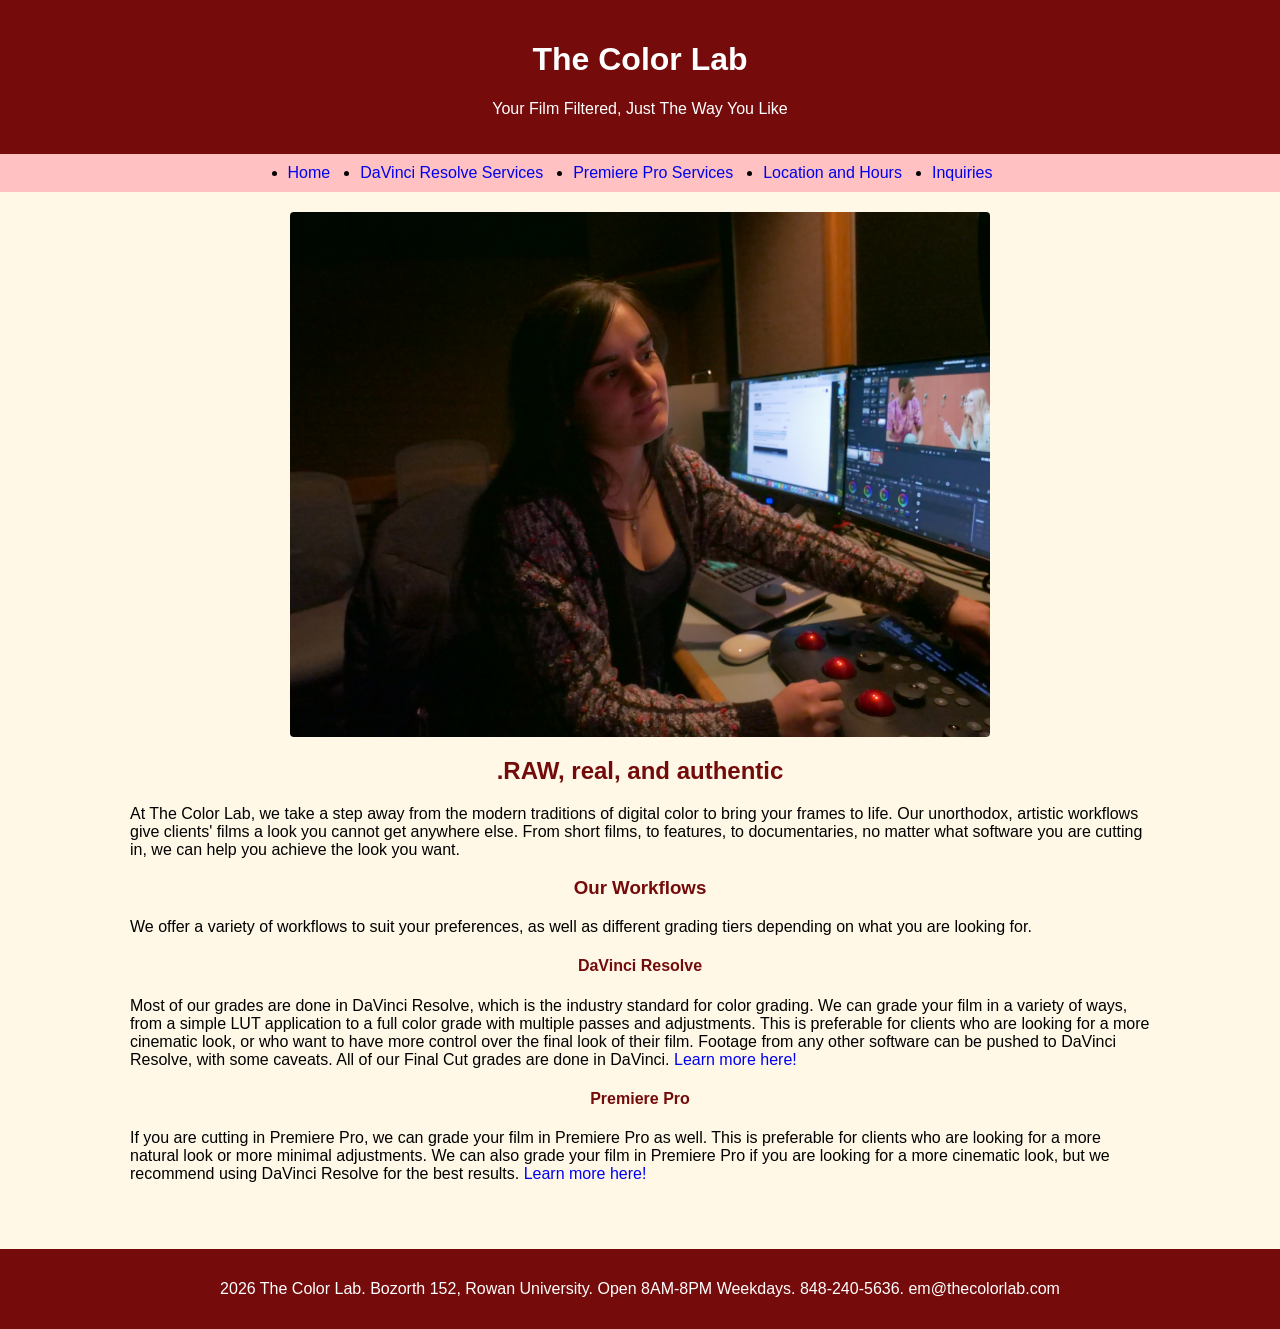
<file: index.html>
<GITHUB PAGES: efschwartz74.github.io/theColorLab/ -->
<!DOCTYPE html>
<html lang = "en">
    <head>
      <meta name="viewport" content="width=device-width, initial-scale=1.0">
      <title>The Color Lab</title>
      <link rel="stylesheet" href="home.css">
   </head>
   <body>
      <header>                    
         <h1>The Color Lab</h1>
         <p>Your Film Filtered, Just The Way You Like</p>
      </header>  
      
      <nav>
         <ul class="navbar">
            <li><a href="home.html">Home</a></li>
            <li><a href="davinci.html">DaVinci Resolve Services</a></li>
            <li><a href="premiere.html">Premiere Pro Services</a></li>
            <li><a href="locationandhours.html">Location and Hours</a></li>
            <li><a href="inquiries.html">Inquiries</a></li>
         </ul>
      </nav>

      <main>                    
         <section class="photo">   
            <img src="EMILY.JPG" alt="Emily at the Lab.">
         </section>
      
         <h2>.RAW, real, and authentic</h2>
         
         <p>
           At The Color Lab, we take a step away from the modern traditions of digital color to bring your frames to life. Our unorthodox, artistic
           workflows give clients' films a look you cannot get anywhere else. From short films, to features, to documentaries, no matter what software
           you are cutting in, we can help you achieve the look you want.
         </p>

         <h3>Our Workflows</h3>
         <p>
            We offer a variety of workflows to suit your preferences, as well as different grading tiers depending on what you are looking for.
         </p>

         <h4>DaVinci Resolve</h4>

         <p>
            Most of our grades are done in DaVinci Resolve, which is the industry standard for color grading. We can grade your film in a variety of ways, from a simple LUT application to a full color grade with multiple passes and adjustments.
            This is preferable for clients who are looking for a more cinematic look, or who want to have more control over the final look of their film.
            Footage from any other software can be pushed to DaVinci Resolve, with some caveats. All of our Final Cut grades are done in DaVinci. <a href="davinci.html">Learn more here!</a>
         </p>

          <h4>Premiere Pro</h4>

         <p>
            If you are cutting in Premiere Pro, we can grade your film in Premiere Pro as well. This is preferable for clients who are looking for a more natural look or more minimal adjustments. We can also grade your film in Premiere Pro if you are looking for a more cinematic look, but we recommend using DaVinci Resolve for the best results.
            <a href="premiere.html">Learn more here!</a>
         </p>

      </main>
      <footer>                 
         <p>2026 The Color Lab. Bozorth 152, Rowan University. Open 8AM-8PM Weekdays. 848-240-5636. em@thecolorlab.com</p>
      </footer>
   </body>

</html>
</file>
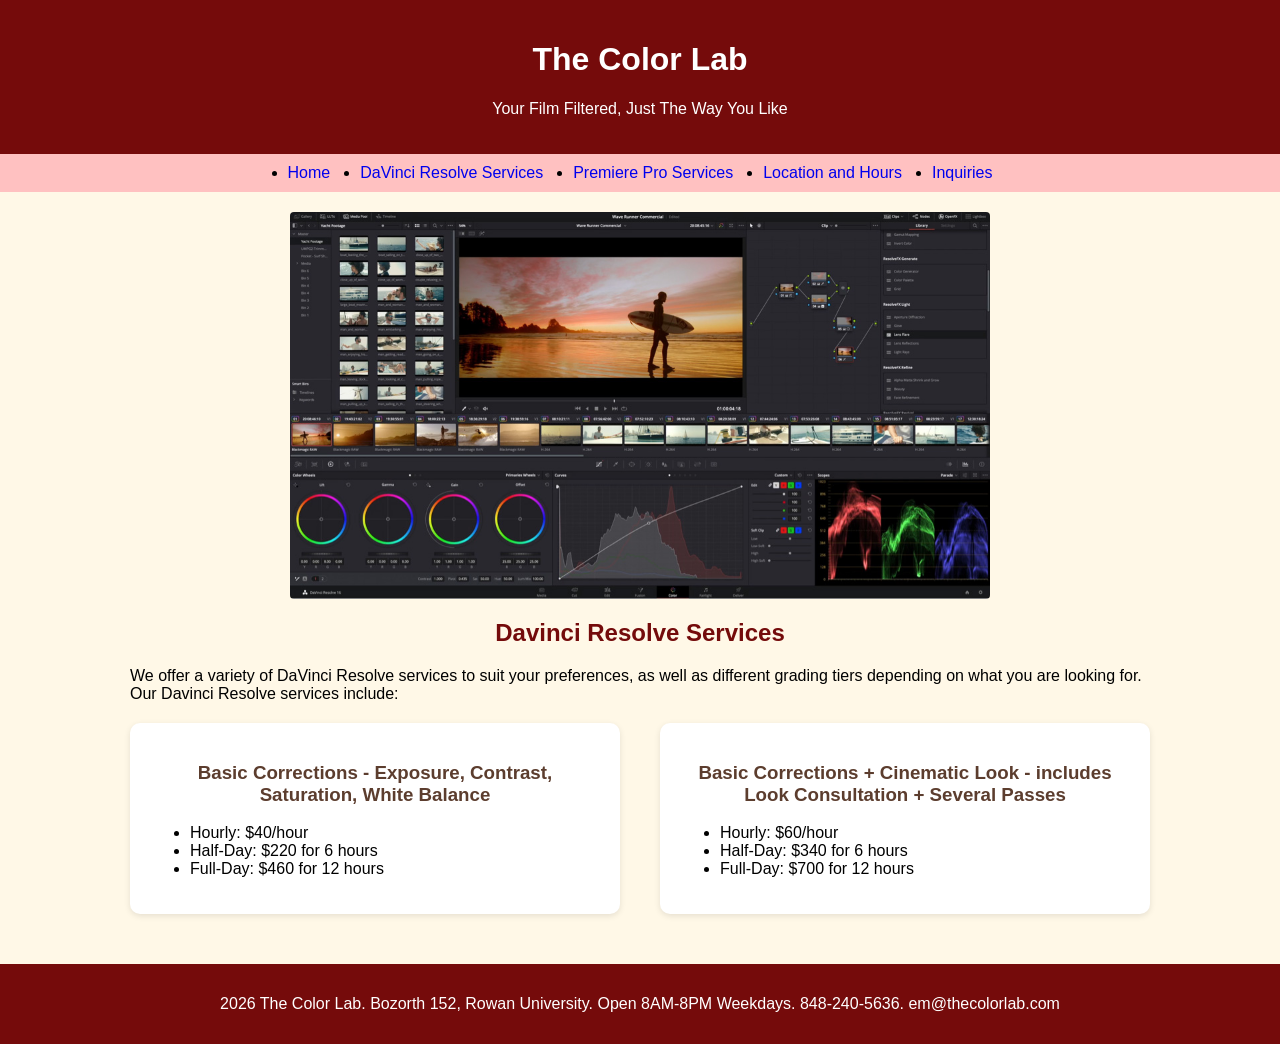
<file: davinci.html>
<!DOCTYPE html>
<html lang = "en">
    <head>
      <meta name="viewport" content="width=device-width, initial-scale=1.0">
      <title>The Color Lab</title>
      <link rel="stylesheet" href="home.css">
   </head>
   <body>
      <header>                  
         <h1>The Color Lab</h1>
         <p>Your Film Filtered, Just The Way You Like</p>
      </header>

      <nav>
         <ul class="navbar">
            <li><a href="index.html">Home</a></li>
            <li><a href="davinci.html">DaVinci Resolve Services</a></li>
            <li><a href="premiere.html">Premiere Pro Services</a></li>
            <li><a href="locationandhours.html">Location and Hours</a></li>
            <li><a href="inquiries.html">Inquiries</a></li>
         </ul>
      </nav>        

      <main>                  
        <section class="photo">   
            <img src="davinci.jpg" alt="Davinci Resolve colorgrading interface.">
         </section>
         <h2>Davinci Resolve Services</h2>
         
         <p>
           We offer a variety of DaVinci Resolve services to suit your preferences, as well as different grading tiers depending on what you are looking for. Our Davinci Resolve services include:
         </p>

         <div class="menu-columns">
           <div class="menu-column">
            <h3>Basic Corrections - Exposure, Contrast, Saturation, White Balance</h3>
            <ul class="menu-list">
               <li>Hourly: $40/hour</li>
               <li>Half-Day: $220 for 6 hours</li>
               <li>Full-Day: $460 for 12 hours</li>
            </ul>
             </div>
            <div class="menu-column">
            <h3>Basic Corrections + Cinematic Look - includes Look Consultation + Several Passes</h3>
            <ul class="menu-list">
               <li>Hourly: $60/hour</li>
               <li>Half-Day: $340 for 6 hours</li>
               <li>Full-Day: $700 for 12 hours</li>
            </ul>
         </div>
      </div>

      </main>
      <footer>                 
         <p>2026 The Color Lab. Bozorth 152, Rowan University. Open 8AM-8PM Weekdays. 848-240-5636. em@thecolorlab.com</p>
      </footer>
   </body>

</html>
</file>
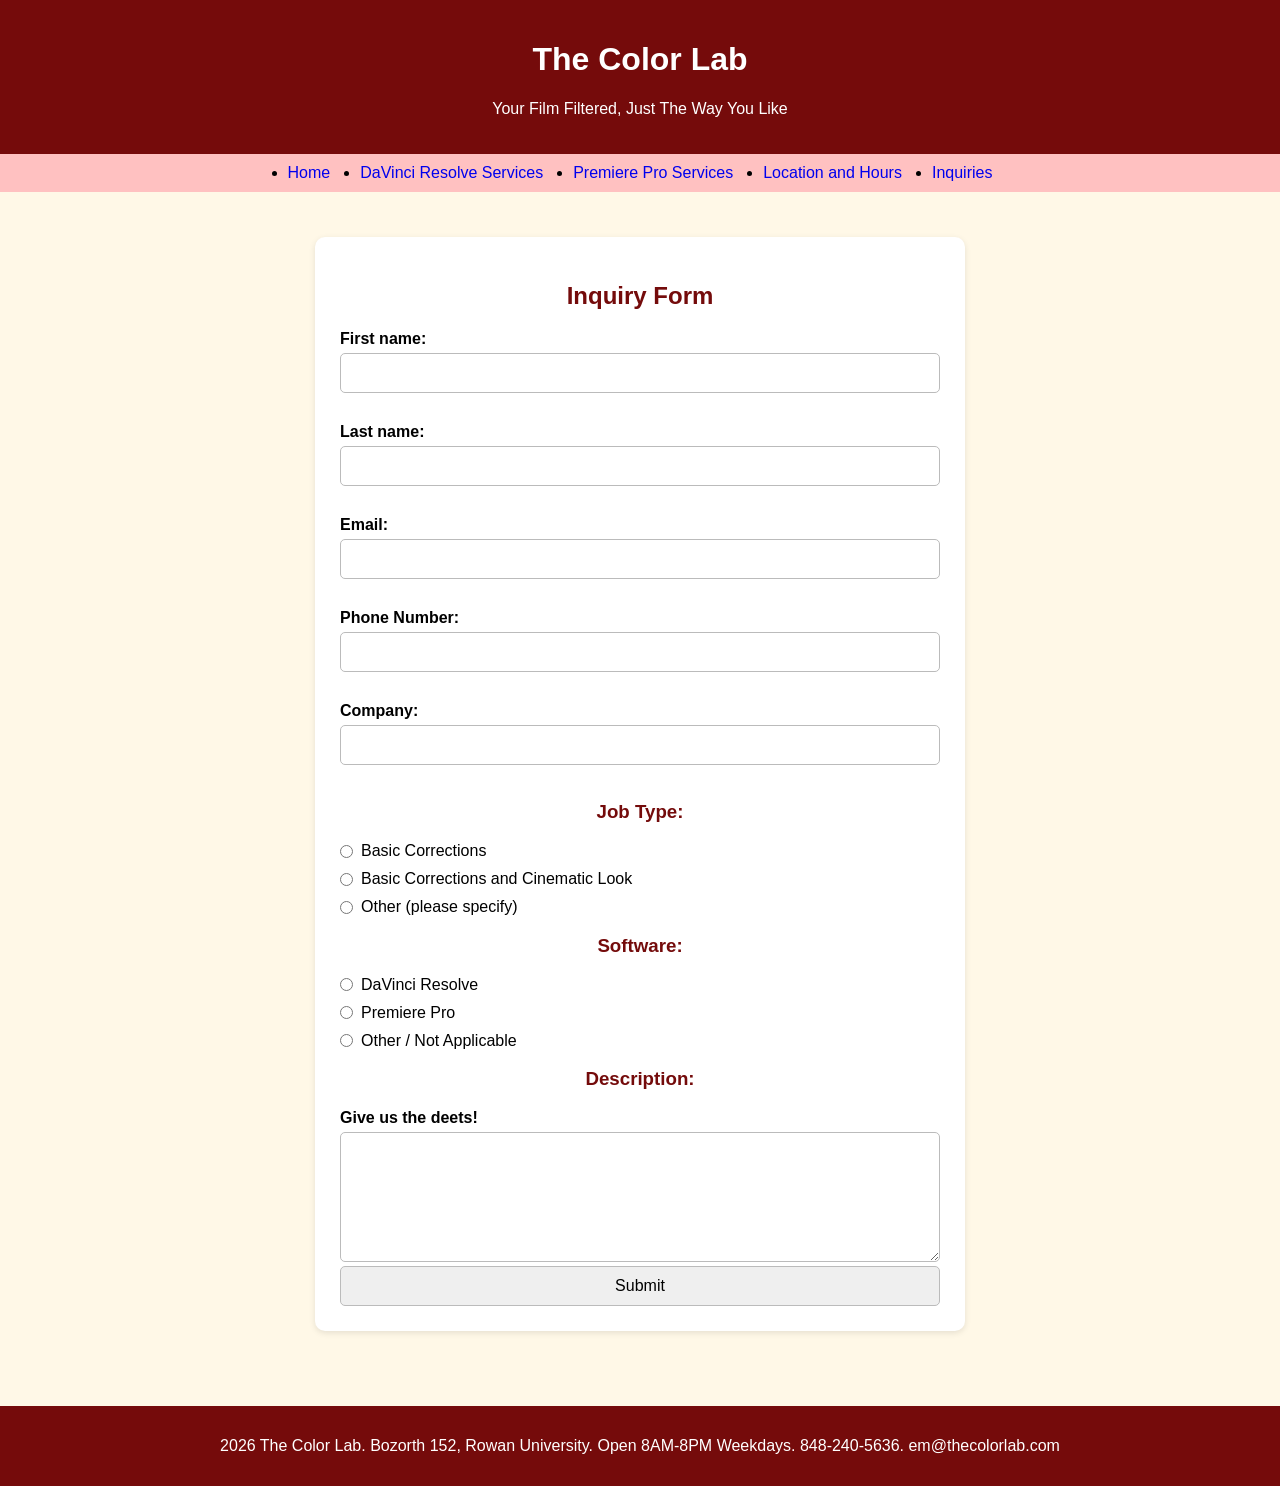
<file: inquiries.html>
<!DOCTYPE html>
<html lang = "en">
    <head>
      <meta name="viewport" content="width=device-width, initial-scale=1.0">
      <title>The Color Lab</title>
      <link rel="stylesheet" href="home.css">
   </head>
   <body>
    <header>                    
         <h1>The Color Lab</h1>
         <p>Your Film Filtered, Just The Way You Like</p>
      </header>  
      
      <nav>
         <ul class="navbar">
            <li><a href="index.html">Home</a></li>
            <li><a href="davinci.html">DaVinci Resolve Services</a></li>
            <li><a href="premiere.html">Premiere Pro Services</a></li>
            <li><a href="locationandhours.html">Location and Hours</a></li>
            <li><a href="inquiries.html">Inquiries</a></li>
         </ul>
      </nav>

       <main> 
        <form>
            <h2>Inquiry Form</h2>
            <label for="fname">First name:</label>
            <input type="text" id="fname" name="fname"><br><br>
            <label for="lname">Last name:</label>
            <input type="text" id="lname" name="lname"><br><br>
            <label for="email">Email:</label>
            <input type="email" id="email" name="email"><br><br>
            <label for="phone">Phone Number:</label>
            <input type="tel" id="phone" name="phone"><br><br>
            <label for="company">Company:</label>
            <input type="text" id="company" name="company"><br><br>
            <h3>Job Type:</h3>
               <div class="radio-option">
                  <input type="radio" id="corrections" name="jobtype" value="Basic Corrections">
                  <label for="corrections">Basic Corrections</label>
               </div>
               <div class="radio-option">
                  <input type="radio" id="andLook" name="jobtype" value="Basic Corrections and Cinematic Look">
                  <label for="andLook">Basic Corrections and Cinematic Look</label>
               </div>
               <div class="radio-option">
                  <input type="radio" id="jobOther" name="jobtype" value="Other">
                  <label for="jobOther">Other (please specify)</label>
               </div>
            <h3>Software:</h3>
               <div class="radio-option">
                  <input type="radio" id="davinci" name="software" value="DaVinci Resolve">
                  <label for="davinci">DaVinci Resolve</label>
               </div>
               <div class="radio-option">
                  <input type="radio" id="premiere" name="software" value="Premiere Pro">
                  <label for="premiere">Premiere Pro</label>
               </div>
               <div class="radio-option">
                  <input type="radio" id="softwareOther" name="software" value="Other / Not Applicable">
                  <label for="softwareOther">Other / Not Applicable</label>
               </div>
            <h3>Description:</h3>
               <label for="description">Give us the deets!</label>
               <textarea id="description" name="description" rows="6"></textarea>
               <input type="submit" value="Submit">
        </form>

       </main>

    <footer>                 
         <p>2026 The Color Lab. Bozorth 152, Rowan University. Open 8AM-8PM Weekdays. 848-240-5636. em@thecolorlab.com</p>
      </footer>
   </body>

</html>
</file>
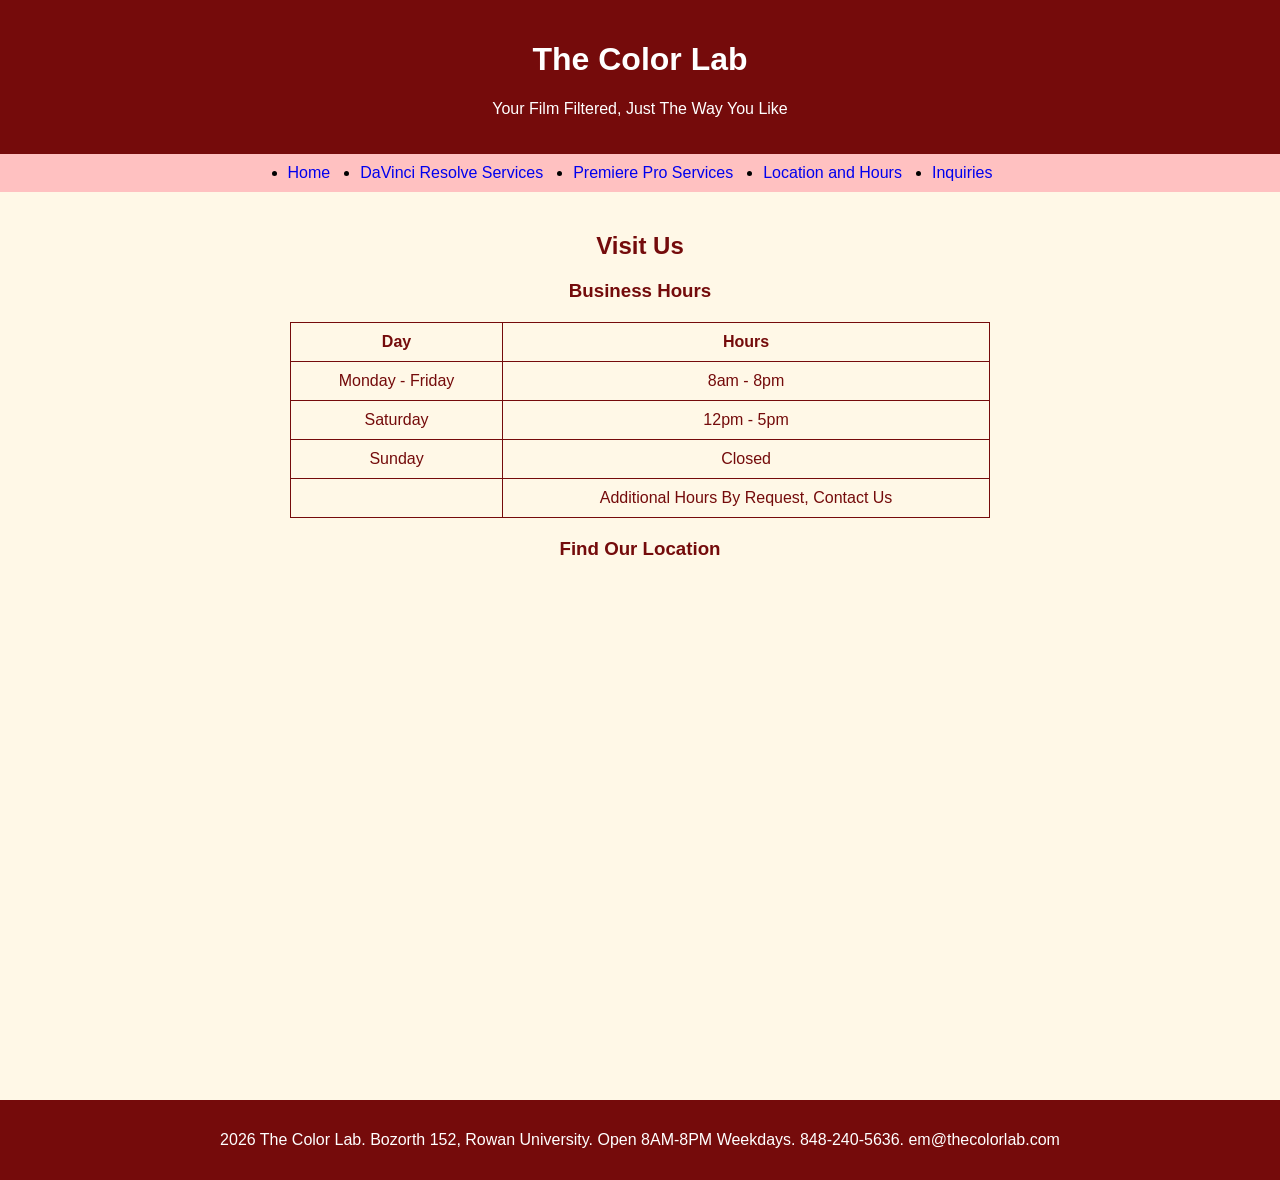
<file: locationandhours.html>
<!DOCTYPE html>
<html lang = "en">
    <head>
      <meta name="viewport" content="width=device-width, initial-scale=1.0">
      <title>The Color Lab</title>
      <link rel="stylesheet" href="home.css">
   </head>
   <body>
      <header>                    
         <h1>The Color Lab</h1>
         <p>Your Film Filtered, Just The Way You Like</p>
      </header>  
      
      <nav>
         <ul class="navbar">
            <li><a href="index.html">Home</a></li>
            <li><a href="davinci.html">DaVinci Resolve Services</a></li>
            <li><a href="premiere.html">Premiere Pro Services</a></li>
            <li><a href="locationandhours.html">Location and Hours</a></li>
            <li><a href="inquiries.html">Inquiries</a></li>
         </ul>
      </nav>

      <main>                    
      
         <h2>Visit Us</h2>
         
         <h3>Business Hours</h3>
         <table>
            <tr>
               <th>Day</th>
               <th>Hours</th>
            </tr>
            <tr>
               <td>Monday - Friday</td>
               <td>8am - 8pm</td>
            </tr>
            <tr>
               <td>Saturday</td>
               <td>12pm - 5pm</td>
            </tr>
            <tr>
               <td>Sunday</td>
               <td>Closed</td>
            </tr>
               <td></td>
               <td>Additional Hours By Request, Contact Us</td>
            </tr>
         </table>

         <h3>Find Our Location</h3>

         <iframe 
            src="https://www.google.com/maps/embed?pb=!1m18!1m12!1m3!1d380.6777179260349!2d-75.12188330522599!3d39.70816006703238!2m3!1f0!2f0!3f0!3m2!1i1024!2i768!4f13.1!3m3!1m2!1s0x89c6d7a66f43f6c9%3A0x68e38c9178feb9e9!2s300%20Memorial%20Circle%2C%20Glassboro%2C%20NJ%2008028!5e1!3m2!1sen!2sus!4v1790038521234!5m2!1sen!2sus"
            width="600"
            height="450"
            style="border:0;"
            allowfullscreen
            loading="lazy"
            referrerpolicy="strict-origin-when-cross-origin">
         </iframe>

      </main>
      <footer>                 
         <p>2026 The Color Lab. Bozorth 152, Rowan University. Open 8AM-8PM Weekdays. 848-240-5636. em@thecolorlab.com</p>
      </footer>
   </body>

</html>
</file>
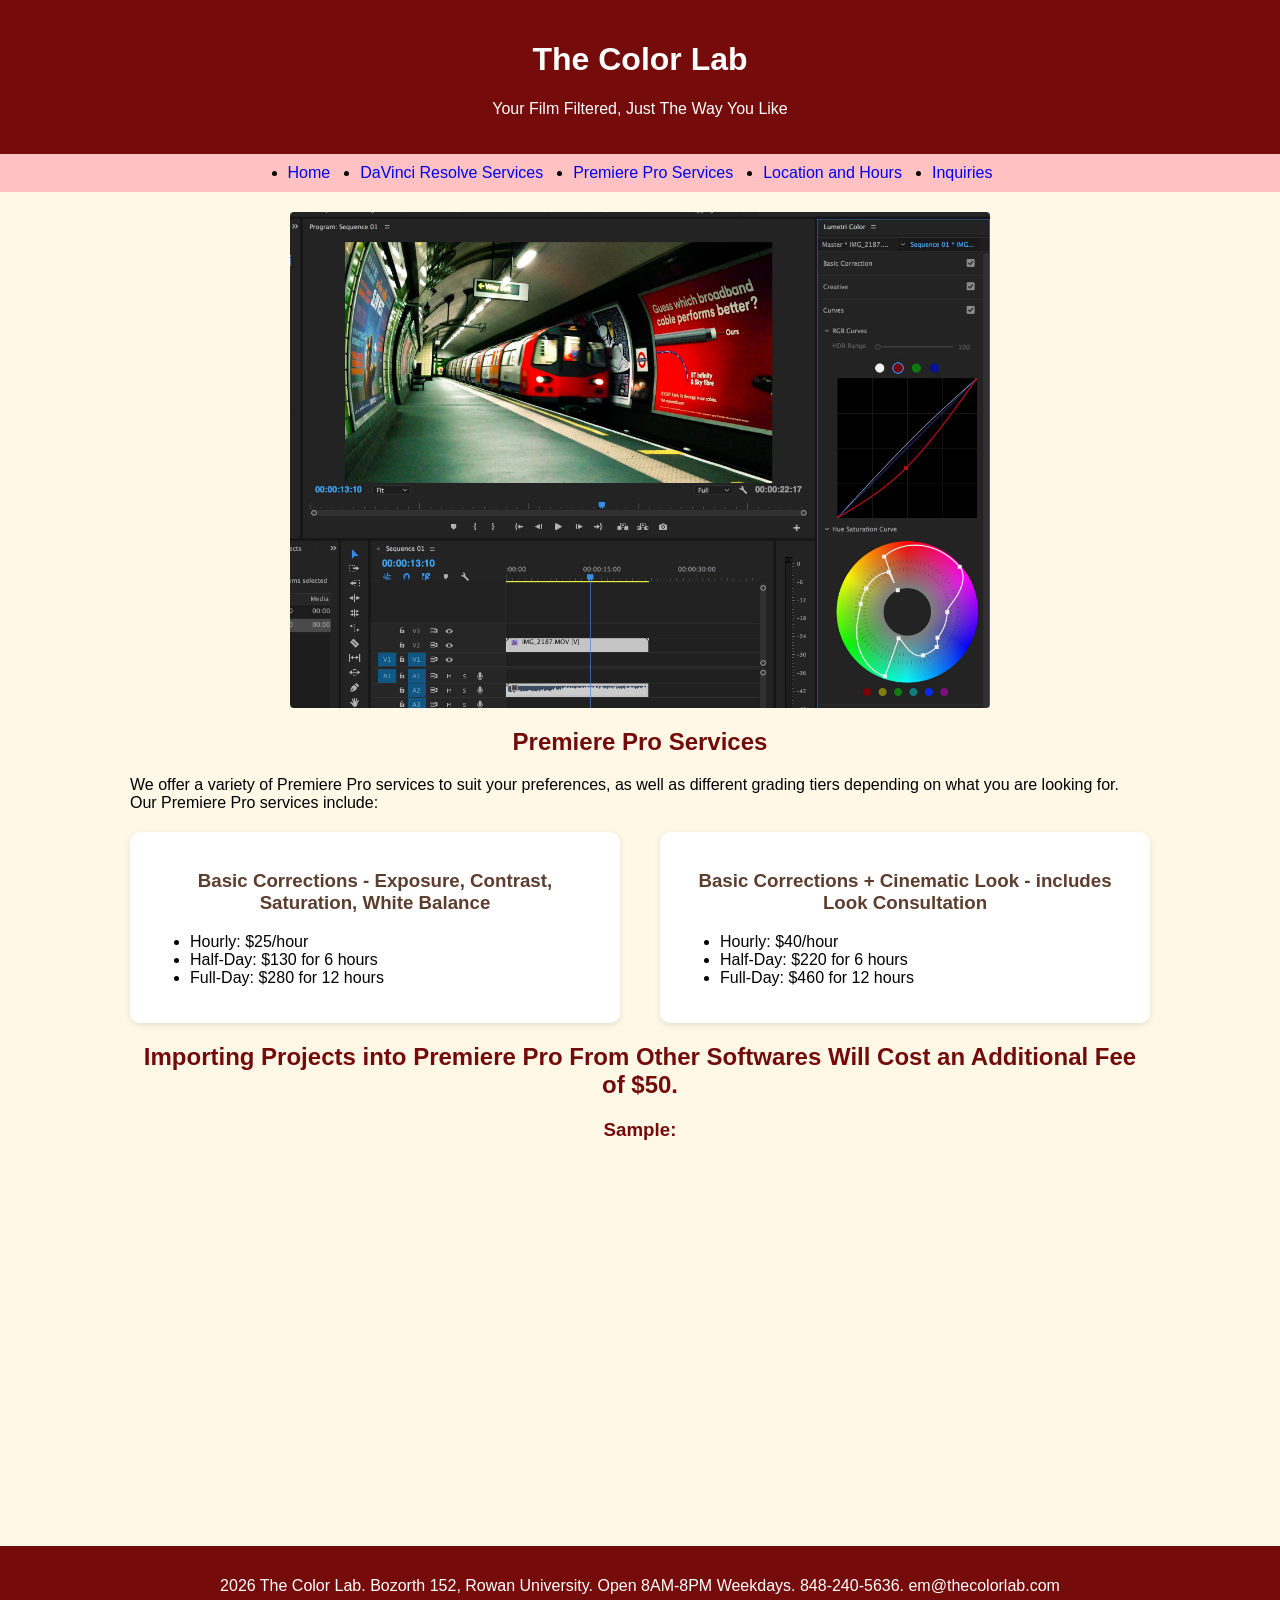
<file: premiere.html>
<!DOCTYPE html>
<html lang = "en">
    <head>
      <meta name="viewport" content="width=device-width, initial-scale=1.0">
      <title>The Color Lab</title>
      <link rel="stylesheet" href="home.css">
   </head>
   <body>
      <header>                 
         <h1>The Color Lab</h1>
         <p>Your Film Filtered, Just The Way You Like</p>         
      </header>   
      
      <nav>
         <ul class="navbar">
            <li><a href="index.html">Home</a></li>
            <li><a href="davinci.html">DaVinci Resolve Services</a></li>
            <li><a href="premiere.html">Premiere Pro Services</a></li>
            <li><a href="locationandhours.html">Location and Hours</a></li>
            <li><a href="inquiries.html">Inquiries</a></li>
         </ul>
      </nav>

      <main>                      
        <section class="photo">   
            <img src="premiere.jpg" alt="Premiere Pro colorgrading interface.">
         </section>
         <h2>Premiere Pro Services</h2>
         
         <p>
           We offer a variety of Premiere Pro services to suit your preferences, as well as different grading tiers depending on what you are looking for. Our Premiere Pro services include:

         <div class="menu-columns">
           <div class="menu-column">
            <h3>Basic Corrections - Exposure, Contrast, Saturation, White Balance</h3>
            <ul class="menu-list">
               <li>Hourly: $25/hour</li>
               <li>Half-Day: $130 for 6 hours</li>
               <li>Full-Day: $280 for 12 hours</li>
            </ul>
             </div>
            <div class="menu-column">
            <h3>Basic Corrections + Cinematic Look - includes Look Consultation</h3>
            <ul class="menu-list">
               <li>Hourly: $40/hour</li>
               <li>Half-Day: $220 for 6 hours</li>
               <li>Full-Day: $460 for 12 hours</li>
            </ul>
         </div>
      </div>
            <h2>Importing Projects into Premiere Pro From Other Softwares Will Cost an Additional Fee of $50.</h2>

            <h3>Sample:</h3>
               <iframe
                  width="560"
                  height="315"
                   src="https://www.youtube.com/embed/GOBdWlcg8WM?si=VSf9uHxx9lBBY4G_"
                   title="Lucid Cream - Premiere Pro Color Grading Sample"
                   frameborder="0"
                   allow="accelerometer; autoplay; clipboard-write; encrypted-media; gyroscope; picture-in-picture; web-share"
                   referrerpolicy="strict-origin-when-cross-origin"
                   allowfullscreen>
               </iframe>

         </p>

      </main>
      <footer>                 
         <p>2026 The Color Lab. Bozorth 152, Rowan University. Open 8AM-8PM Weekdays. 848-240-5636. em@thecolorlab.com</p>
      </footer>
   </body>

</html>
</file>
<file: home.css>
body {
  background-color: #fff8e7;
  margin: 0px;
}

header {
  background-color: #750b0b;
  color: white;
  text-align: center;
  padding: 20px;
}

main {
  max-width: 1100px;
  margin: 0 auto;
  padding: 20px 40px;
  box-sizing: border-box;
}

.navbar {
  display: flex;
  justify-content: center;
  align-items: center;
  gap: 30px;
  margin: 0;
  padding: 10px;
  background-color: #ffc1c1;
  flex-wrap: wrap;
}

a:link {
  text-decoration: none;
}

.photo img {
  width: 100%;
  max-width: 700px;
  height: auto;
  display: block;
  margin: 0 auto;
  border-radius: 4px;
}

p, ul {
font-size: 16px;
font-family:Arial, Helvetica, sans-serif;
}

h1 {
  font-family: Arial, Helvetica, sans-serif;
  text-align: center;
}

h2, h3, h4, th, td {
  color: #740b0b;
  font-family: Arial, Helvetica, sans-serif;
  text-align: center;
}

table {
width: 90%; 
max-width: 700px;
border-collapse: collapse; 
margin: 20px auto;
}

table, th, td {
border: 1px solid #750b0b; 
}

th, td {
padding: 10px; 
text-align: center; 
}

.menu-columns {
display: flex; 
justify-content: space-between;
gap: 40px; 
margin-top: 20px;
}

.menu-column {
flex: 1;
background-color: #fff; 
padding: 20px;
border-radius: 10px;
box-shadow: 0 2px 6px rgba(0,0,0,0.1); 
}

.menu-column h3 {
text-align: center;
color: #5c3d2e;
}

iframe {
  display: block;
  margin: 20px auto;
  max-width: 90%;
}

form {
  font-family: Arial, Helvetica, sans-serif;
  background-color: white;
  max-width: 600px; 
  margin: 25px auto; 
  padding: 25px; 
  border-radius: 10px; 
  box-shadow: 0 2px 6px rgba(0,0,0,0.1); 
}

label { 
display: block; 
margin-top: 12px; 
margin-bottom: 5px; 
font-weight: bold; 
}

input { 
width: 100%; 
padding: 10px; 
border: 1px solid #bbb; 
border-radius: 5px; 
box-sizing: border-box; 
font-size: 16px; 
}

.radio-option {
  display: flex;
  align-items: center;
  gap: 8px;
  margin: 10px 0;
}

.radio-option input[type="radio"] {
  width: auto;
  margin: 0;
}

.radio-option label {
  display: inline;
  margin: 0;
  font-weight: normal;
}

textarea {
  width: 100%;
  padding: 10px;
  border: 1px solid #bbb;
  border-radius: 5px;
  box-sizing: border-box;
  font-size: 16px;
  font-family: Arial, Helvetica, sans-serif;
  resize: vertical;
}


footer {
  background-color: #750b0b;
  color: white;
  text-align: center;
  padding: 15px;
  margin-top: 30px;
}
</file>
